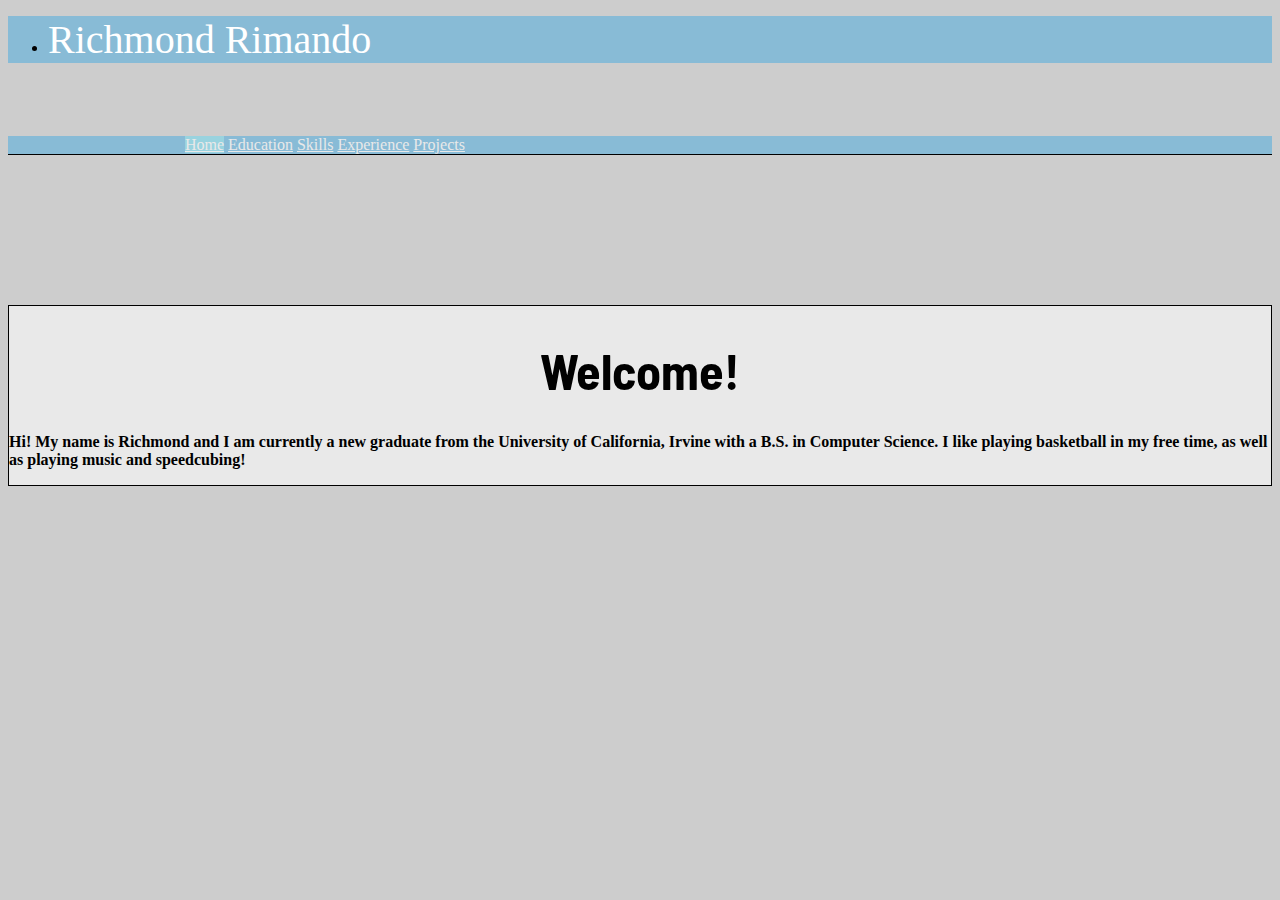
<file: index.html>
<!DOCTYPE html>

<html lang="en">

    <head>

    <title>Richmond Rimando</title>

        <meta charset="utf-8">
        <!-- <meta name="viewport" content="width=device-width, initial-scale=1, shrink-to-fit=no"> -->
        <meta name="viewport" content="width=device-width, initial-scale=1, maximum-scale=1, shrink-to-fit=no">

        <link rel="apple-touch-icon" sizes="180x180" href="favicons/apple-touch-icon.png">
        <link rel="icon" type="image/png" sizes="32x32" href="favicons/favicon-32x32.png">
        <link rel="icon" type="image/png" sizes="16x16" href="favicons/favicon-16x16.png">
        <link rel="manifest" href="/manifest.json">
        <link rel="mask-icon" href="/safari-pinned-tab.svg" color="#5bbad5">
        <meta name="theme-color" content="#ffffff">

        <link href='https://fonts.googleapis.com/css?family=Barlow Semi Condensed' rel='stylesheet'>

        <link rel="stylesheet" href="https://maxcdn.bootstrapcdn.com/bootstrap/4.0.0-beta.2/css/bootstrap.min.css" integrity="sha384-PsH8R72JQ3SOdhVi3uxftmaW6Vc51MKb0q5P2rRUpPvrszuE4W1povHYgTpBfshb" crossorigin="anonymous">

        <link rel="stylesheet" href="index.css" />

    </head>

    <body>

        <nav class="navbar navbar-light fixed-top">

            <div class="container">

                <ul class="nav navbar-nav">
                    <li class="nav-item">
                        <span id="site-title">Richmond Rimando</span>
                    </li>
                </ul>

            </div>

        </nav>

        <div class="container">

            <nav class="navbar navbar-light fixed-top main-nav nav-pills nav-justified">

                <a class="nav-item nav-link active" href="#"><span class="section-bar">Home</span></a>

                <a class="nav-item nav-link" href="#"><span class="section-bar">Education</span></a>

                <a class="nav-item nav-link" href="#"><span class="section-bar">Skills</span></a>

                <a class="nav-item nav-link" href="#"><span class="section-bar">Experience</span></a>

                <a class="nav-item nav-link" href="#"><span class="section-bar">Projects</span></a>

            </nav>

        </div>

        <div class="container top-margin" id="home">

            <div class="jumbotron jumbotron-fluid rounded">
                <div class="container">
                    <h1 class="display-3">Welcome!</h1>
                    <p class="lead">
                        <strong>Hi! My name is Richmond and I am currently a new graduate from
                        the University of California, Irvine with a B.S. in Computer Science.
                        I like playing basketball in my free time, as well as playing music and speedcubing!</strong>
                    </p>
                </div>
            </div>

        </div>

        <div class="container top-margin section-content rounded" id="education">

            <h1><span class="section-title">Education</span></h1>

            <br />

            <h4>

                <strong>University of California, Irvine</strong> - Irvine, CA
                <br />
                B.S. in Computer Science, June 2019
                <br />
                <br />

                <strong>Coursework:</strong>
                <ul>
                    <li>Programming Software Libraries</li>
                    <li>Computer Organization</li>
                    <li>Data Structures Implementation and Analysis</li>
                    <li>Discrete Mathematics</li>
                    <li>Intro to Data Management</li>
                    <li>Information Retrieval</li>
                    <li>Intro to Artificial Intelligence</li>
                    <li>Design and Analysis of Algorithms</li>
                </ul>

            </h4>

        </div>

        <div class="container top-margin section-content rounded" id="skills">

            <h1><span class="section-title">Skills</span></h1>

            <br />

            <h4>

                <strong>Coding:</strong> Python, HTML, CSS, Javascript, Java, C, C++, SQL, Ruby, PHP
                <br />
                <br />
                <strong>Technologies/Environment:</strong> Windows, Linux, AWS
                <br />
                <br />
                <strong>Other:</strong> Microsoft Office, Rubik's Cube

            </h4>

        </div>

        <div class="container top-margin section-content rounded" id="experience">

            <h1><span class="section-title">Experience</span></h1>

            <br />

            <h4>

                <strong>Central Dispatch/San Diego Unified School District School Police</strong>, San Diego, CA
                <br />
                <strong><em>Dispatcher</strong></em>  (Feb. 2020 - Jun. 2021)
                <ul>
                    <li>Monitored and intervened on alarm signals for over 200 schools in the San Diego Unified School District</li>
                    <li>Queried and updated information on customer accounts through the use of the software, Micro Key</li>
                    <li>Communicated with various emergency services from different cities based on the urgency of incoming alarm signals</li>
                </ul>

                <hr class="hr-spacing"/>

                <strong>UC Irvine Office of Information Technology (OIT)</strong>, Irvine, CA
                <br />
                <strong><em>IT Security Programmer and Support</strong></em>  (Aug. 2018 - Sept. 2019)
                <ul>
                    <li>Full stack development of an application that monitors and reports the number
                        of queries in several servers in order to analyze traffic as servers
                        get decommissioned</li>
                    <li>Created a Python script that transfers CSV file data to a Google sheet
                        using OAuth, Google Sheets API and Google Drive API</li>
                    <li>Translated legacy Perl code into Ruby code and created test specs
                        for the transition into a new system</li>
                </ul>

                <hr class="hr-spacing"/>

                <strong>Trash Talkers Coalition (Operation Samahan)</strong>, San Diego, CA
                <br />
                <strong><em>Intern</strong></em>  (Aug. 2015 - Nov. 2015)
                <ul>
                    <li>Built a website using WordPress that encapsulates the values of the organization as a whole</li>
                    <li>Utilized various WordPress plugins and used HTML and CSS to design the website</li>
                </ul>

            </h4>

        </div>

        <div class="container top-margin section-content rounded" id="projects">

            <h1><span class="section-title">Projects</span></h1>

            <br />

            <h4>

                <span class="project-title">Fabflix (UC Irvine, Winter 2018)</span>
                <br />
                An interactive website and Android application where a user can search for movie names, genres, actors and directors
                <ul>
                    <li>Utilized AWS EC2, Tomcat, and MySQL databases to build an interactive website and Android application that shows the user various information for a large selection of movies</li>
                    <li>Designed multiple webpages with HTML, CSS and Javascript that search, filter and list movie titles, actors, genres and directors per request of the user</li>
                    <li>Retrieved user-specified results via Java and MySQL queries to a database via GET and POST methods</li>
                </ul>

                <hr class="hr-spacing"/>

                <span class="project-title">MakeAPlan (SB Hacks, Winter 2017)</span>
                <br />
                A website that lets users make a plan given multiple events and restaurants nearby an entered location
                <ul>
                    <li>Implemented multiple APIs including GoogleMaps, Yelp, EventBrite, and Eventful to retrieve information of events and locations</li>
                    <li>Retrieved and parsed information from these APIs to collect certain data</li>
                    <li>Designed a website using Django, HTML, and CSS to prompt users to input a location which outputs various selections</li>
                </ul>

                <hr class="hr-spacing"/>

                <span class="project-title">RehearseIt (LA Hacks, Spring 2017)</span>
                <br />
                An android application dedicated to speech rehearsal and helps users improve their cognitive speaking skills by providing feedback
                <ul>
                    <li>Implemented Microsoft Cognitive Speech API and IBM Tone Analyzer API</li>
                    <li>Produced the app’s design and functionalities using Android Studio and Java</li>
                    <li>Tested RehearseIt’s buttons and its microphone function multiple times using a Samsung tablet in order to diagnose any possible defects or errors in code</li>
                </ul>

                <hr class="hr-spacing"/>

                <span class="project-title">Running Man (Citrus Hack, Fall 2016)</span>
                <br />
                A mobile 2D sidescroller application in which the objective is to have an in-game character jump over obstacles as speed increases
                <ul>
                    <li>Utilized Kivy, a cross-platform Python GUI framework, to program and design the application</li>
                    <li>Created multiple screens in the application to that accesses to a main menu, game, and end screen</li>
                </ul>

            </h4>

        </div>

        <script src="https://code.jquery.com/jquery-3.2.1.slim.min.js" integrity="sha384-KJ3o2DKtIkvYIK3UENzmM7KCkRr/rE9/Qpg6aAZGJwFDMVNA/GpGFF93hXpG5KkN" crossorigin="anonymous"></script>
        <script src="https://cdnjs.cloudflare.com/ajax/libs/popper.js/1.12.3/umd/popper.min.js" integrity="sha384-vFJXuSJphROIrBnz7yo7oB41mKfc8JzQZiCq4NCceLEaO4IHwicKwpJf9c9IpFgh" crossorigin="anonymous"></script>
        <script src="https://maxcdn.bootstrapcdn.com/bootstrap/4.0.0-beta.2/js/bootstrap.min.js" integrity="sha384-alpBpkh1PFOepccYVYDB4do5UnbKysX5WZXm3XxPqe5iKTfUKjNkCk9SaVuEZflJ" crossorigin="anonymous"></script>

        <script src="index.js"></script>


  </body>

</html>
</file>
<file: index.css>
body {
    background-color: #CDCDCD;
    color: black;
}

h1 {
    font-family: 'Barlow Semi Condensed';
}

h4 {
    font-family: 'Barlow Semi Condensed';
    font-size: 22px;
}

.navbar {
    background-color: #88BBD6;
}

.jumbotron {
    background-color: #E9E9E9;
    border: 1px black solid;
}

.main-nav {
    margin-top: 73px;
    border-bottom: 1px solid black;
}

.display-3 {
    font-size: 50px;
    text-align: center;
}

#site-title {
    font-size: 40px;
    color: white;
}

.section-bar {

}

.nav-pills {
    padding-left: 14%;
    padding-right: 14%;
}

.nav-pills > a.active {
    background-color: #99D3DF !important;
    color: #white !important;
}

.nav-pills > a:hover {
    background-color: #99D3DF;
    color: white;
}

.nav-pills > a {
    border-radius: 0 !important;
    color: #E9E9E9;
}

.top-margin {
    margin-top: 150px;
}

.section-title {
    text-decoration: none;
    font-weight: bold;
    border-bottom: 3px solid black;
}

.section-content {
    margin-bottom: 1%;
    background-color: #E9E9E9;
    padding: 50px;
    border: 1px black solid;
}

.project-title {
    font-weight: bold;
    text-decoration: none;
    border-bottom: 2px solid black;
}

.hr-spacing {
    margin-top: 35px;
    margin-bottom: 35px;
}

#home {
    display: block;
}

#education {
    display: none;
}

#skills {
    display: none;
}

#experience {
    display: none;
}

#projects {
    display: none;
}
</file>
